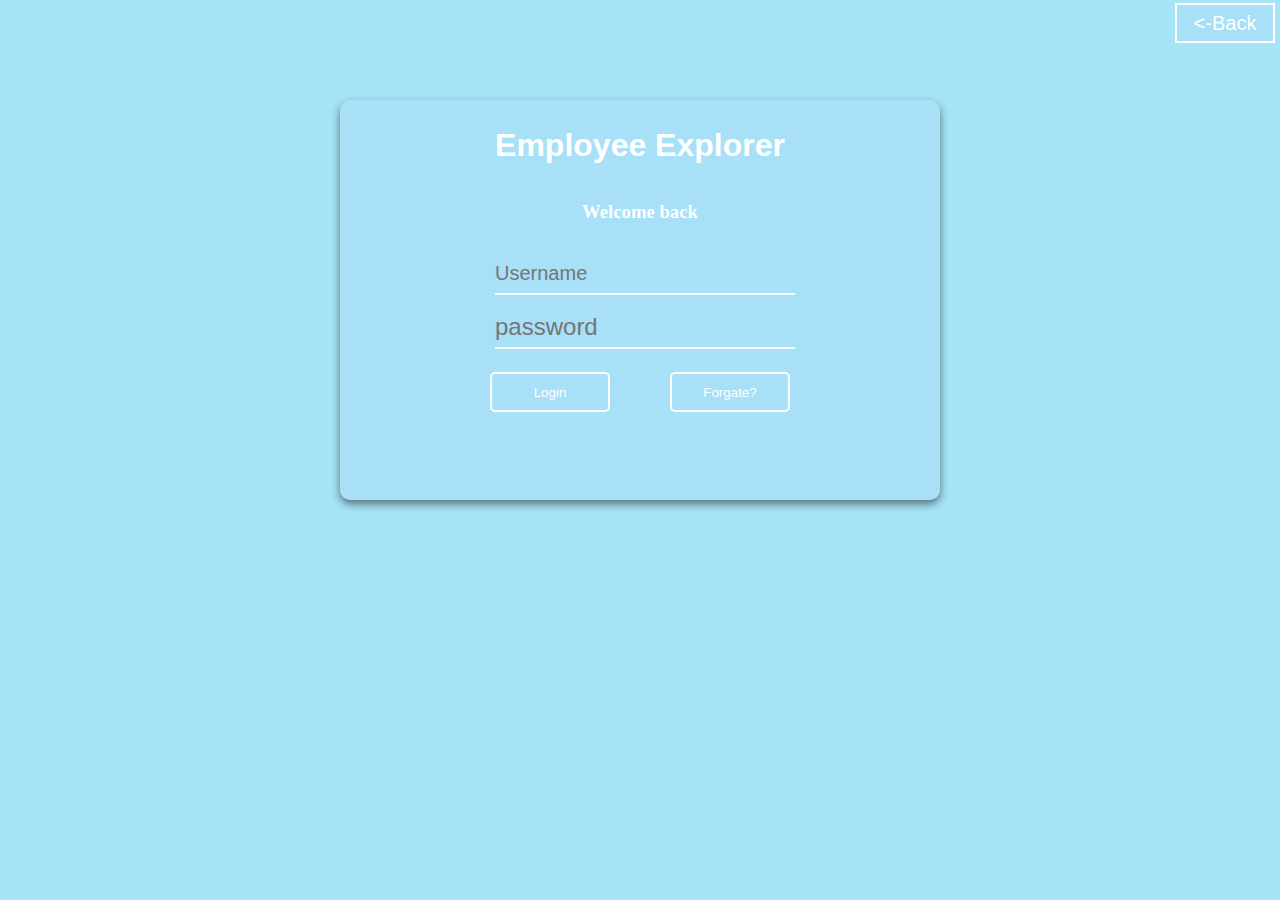
<file: login.html>
<!DOCTYPE html>
<html lang="en">
<head>
    <meta charset="UTF-8">
    <meta http-equiv="X-UA-Compatible" content="IE=edge">
    <meta name="viewport" content="width=device-width, initial-scale=1.0">
    <title>login</title>
    <link rel="stylesheet" href="./login.css">
    <style>
        body{
            background-color: rgb(166, 228, 247);
        }
    </style>
</head>
<body>
    <div class="home">
        <button type="button"  class="back"><a href="./index.html"><-Back</a></button>
    </div>
    <div class="loginsignup">
        <h1>Employee Explorer</h1>
        <h3>Welcome back</h3>
        <div class="card">
            <form action="" class="form">
                <input type="text" name="text" placeholder="Username">
                <input type="password" name="password" id="" placeholder="password" >
                <div class="btnloginsp">
                    <button type="submit" class="login">Login</button>
                    <button type="submit" class="forgate">Forgate?</button>

                </div>


            </form>
        </div>

    </div>
</body>
</html>
</file>
<file: login.css>
*{
    margin: 0;
    padding: 0;
}
body{
    background-color: rgb(166, 228, 247);
}
.home{
    position: absolute;
    top: 3px;
    right:5px;
   
   
    
}
.home .back{
    width: 100px;
    height: 40px;
    background-color: transparent;
    
    border: 2px solid white;
    background-color: rgb(167, 224, 247);
    
}
.home .back a{
    font-size: 20px;
    color: white;

    
    text-decoration: none;
    
}
.loginsignup{
    width: 600px;
    height: 400px;
    margin: 100px auto;
    background-color: rgb(110, 55, 238);
    box-sizing:border-box;
    /* box-shadow: 0px 8px 8px 6px rgba(88, 57, 201, 0.4); */
    background-color: rgb(167, 224, 247);
    box-shadow: 0 4px 8px 0 rgba(0, 0, 0, 0.5);
    border-radius: 10px;
    
}
.loginsignup:hover{
    background-color: rgb(167, 224, 247);
    box-shadow: 0 4px 8px 0 rgba(0, 0, 0, 0.1);
}

 h1{
     position: relative;
     top: 45px;
    text-align: center;
    color: white;
    font-weight: bold;
    font-family:-apple-system, BlinkMacSystemFont, 'Segoe UI', Roboto, Oxygen, Ubuntu, Cantarell, 'Open Sans', 'Helvetica Neue', sans-serif;
    line-height: 1px;
    list-style:georgian;
}
h3{
    position: relative;
    top: 100px;
    text-align: center;
    color: white;
    font-family: 'Times New Roman', Times, serif;
}
.loginsignup .card{
    display: flex;
    flex-direction: column;
    width: 450px;
    height: 200px;
    position: relative;
    top:120px;
    left:70px;
    /* background-color: blue; */
}
.loginsignup .card .form{
    position: relative;
    top: 10px;
    left: 10px;
    display: flex;
    flex-direction: column;
    align-items: center;
    
}
.loginsignup .card .form input[type="text"]{
    width: 300px;
    height: 40px;
    border-radius: 1px;
    outline: none;
    border: none;
    background-color: transparent;
    border-bottom:2px solid  white;
    font-size: 20px;
    color: rgb(245, 245, 245);
    margin-bottom: 12px;
}
.loginsignup .card .form input[type="password"]{
    width: 300px;
    height: 40px;
    border-radius: 1px;
    border: none;
    background-color: transparent;
    border-bottom:2px solid white;
    font-size: 24px;
    outline: none;
}
.loginsignup .card .form .btnloginsp{
    display: flex;
    flex-direction: row;
    margin-top: 23px;
}
.loginsignup .card .form .btnloginsp .login{
    margin-left: 0px;
    margin-right: 60px;
    width: 120px;
    height: 40px;
    border: 2px solid white;
    border-radius: 5px;
    color: white;
    background-color: transparent;
    box-sizing: border-box;
    

}

.loginsignup .card .form .btnloginsp .forgate{
    margin-left: 0px;
    margin-right: 10px;
    width: 120px;
    height: 40px;
    border: 2px solid white;
    border-radius: 5px;
    color: white;
    background-color: transparent;
}
</file>
